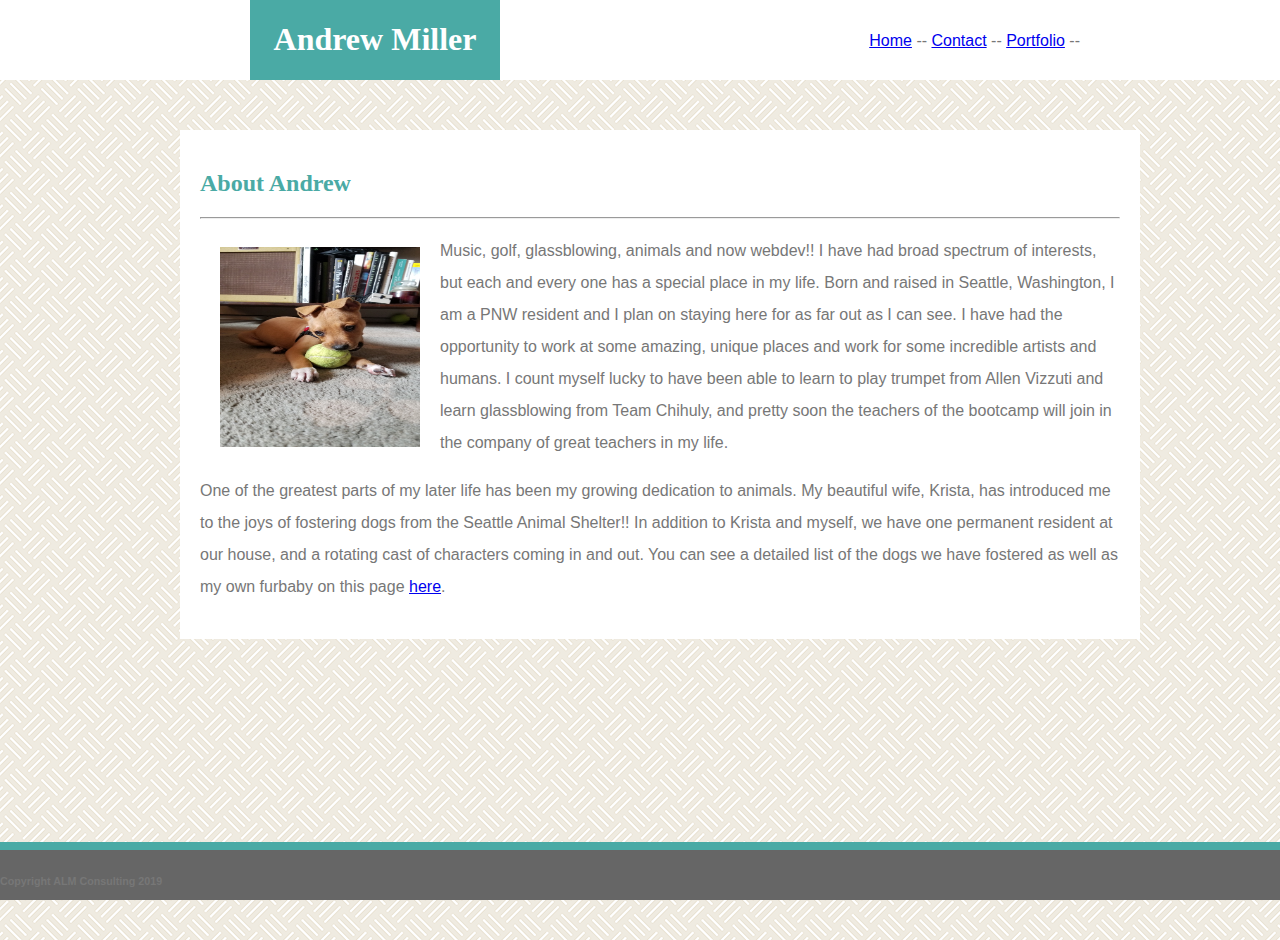
<file: index.html>
<!--Homework assignment, week one-->
<!DOCTYPE html>
<html lang="en-us">

<head>
  <meta charset="UTF-8">
  <title>Andrew Miller</title>
  <link type="text/css" rel="stylesheet" href="Assets/CSS/style.css">
</head>
<!-- This is the assignment for the first week, a deeper dive into a portfolio website.-->
<body>
    <div class="container">
        <div class="toplevel">
        <!--Header-->
            <header>
                <div class="title">
                    <h1>
                        Andrew Miller
                    </h1>
        <!--Hopefully this will turn into a different quote on a schedule basis, perhaps once a week-->
                    <h2 class="quote">
                        "An artist cannot fail, it is a success to be one"
                    </h2>
                </div>
        <!--This is the navigation menu at the the top of the page.-->
                <nav class="topnav" id="clearfix">
                    <ul>
                        <li class="toplinks"><a href="index.html">Home</a></li>
                        <p class="divider">--</p>
                        <li class="toplinks"><a href="contact.html">Contact</a></li>
                        <p class="divider">--</p>
                        <li class="toplinks"><a href="portfolio.html">Portfolio</a></li>
                        <p class="divider" id="clearfix">--</p>
                    </ul>
                </nav>
            </header>
            <hr>
        </div> <!--end toplevel div-->
        <!--This is main content structure of the page-->
        <div class="mainlevel">
        <!--Body-->
        <!--I am not 100% done with the actual copy for the bio-->
            <h2 class="maintitle">
                About Andrew
            </h2>
            <hr>
            <div class="biopic">
                <img src="Assets/Images/Lizzo.jpg" alt="Lizzo" height="200px" width="200px">
            </div>
            <div class="bio">
                <p>
                    Music, golf, glassblowing, animals and now webdev!! I have had broad spectrum of interests, but each and every one has a special place in my life. Born and raised in Seattle, Washington, I am a PNW resident and I plan on staying here for as far out as I can see. I have had the opportunity to work at some amazing, unique places and work for some incredible artists and humans. I count myself lucky to have been able to learn to play trumpet from Allen Vizzuti and learn glassblowing from Team Chihuly, and pretty soon the teachers of the bootcamp will join in the company of great teachers in my life.
                </p>
                <p>
                    One of the greatest parts of my later life has been my growing dedication to animals. My beautiful wife, Krista, has introduced me to the joys of fostering dogs from the Seattle Animal Shelter!! In addition to Krista and myself, we have one permanent resident at our house, and a rotating cast of characters coming in and out. You can see a detailed list of the dogs we have fostered as well as my own furbaby on this page <a href="portfolio.html">here</a>.
                </p>
            </div> <!--end bio div-->
        </div> <!--end mainlevel div-->
        <!--Bottom of page, footer.-->
        <div class="sublebvel">
            <footer class="footsy">
                <h6>
                    Copyright ALM Consulting 2019
                </h6>
            </footer>
        </div> <!--end sublevel div-->
    </div> <!--end container div-->
</body>

</html>
</file>
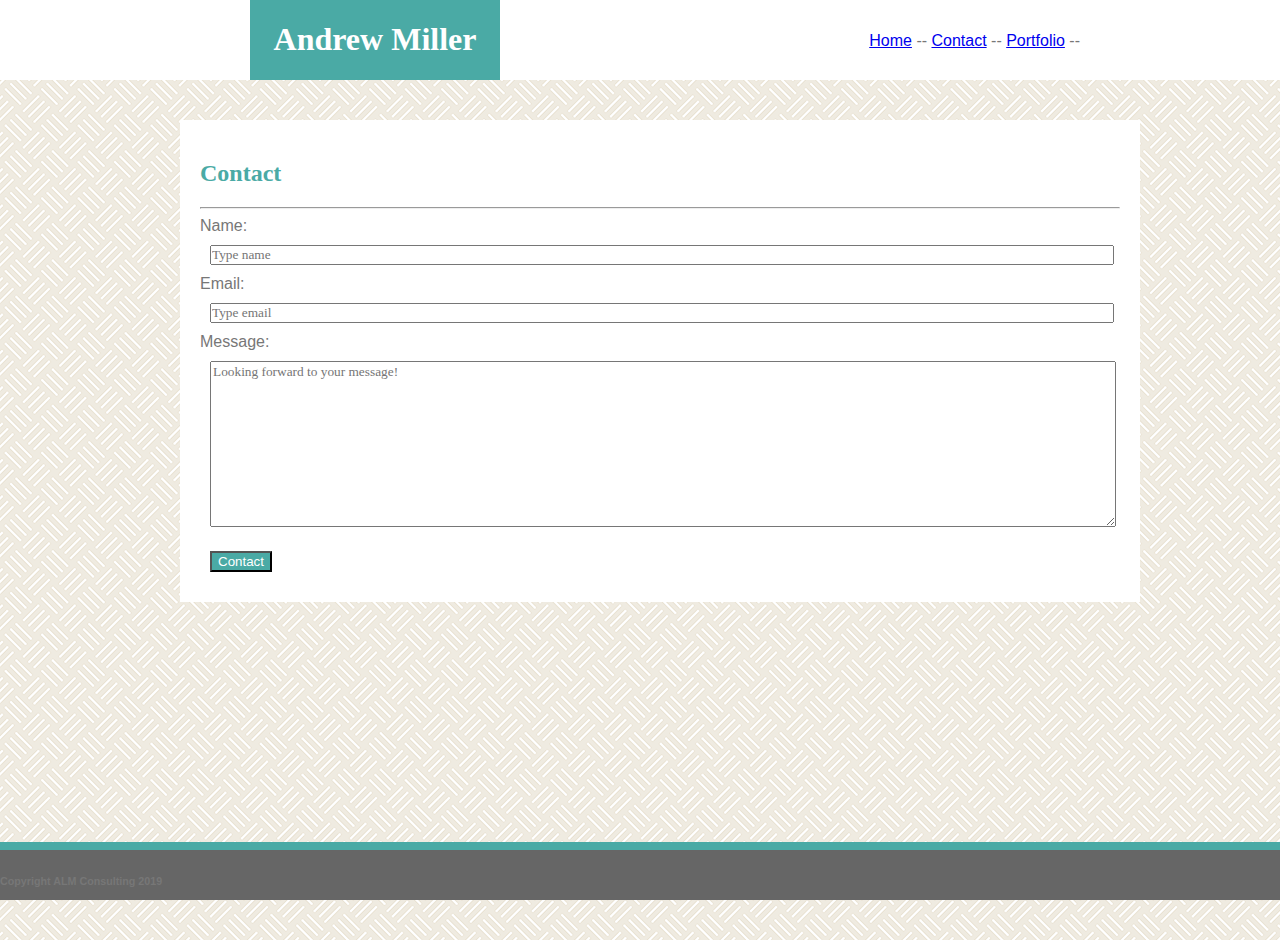
<file: contact.html>
<!--This is the contact form page-->
<!DOCTYPE html>
<html lang="en-us">

<head>
  <meta charset="UTF-8">
  <title>Andrew Miller</title>
  <link type="text/css" rel="stylesheet" href="Assets/CSS/style.css">
</head>
<!-- This is the assignment for the first week, a deeper dive into a portfolio website.-->
<body>
    <div class="container">
        <div class="toplevel">
        <!--Header-->
            <header>
                <div class="title">
                    <h1>
                        Andrew Miller
                    </h1>
        <!--Hopefully this will turn into a different quote on a schedule basis, perhaps once a week-->
                    <h2 class="quote">
                        "An artist cannot fail, it is a success to be one"
                    </h2>
                </div>
        <!--This is the navigation menu at the the top of the page.-->
                <nav class="topnav" id="clearfix">
                    <ul>
                        <li class="toplinks"><a href="index.html">Home</a></li>
                        <p class="divider">--</p>
                        <li class="toplinks"><a href="contact.html">Contact</a></li>
                        <p class="divider">--</p>
                        <li class="toplinks"><a href="portfolio.html">Portfolio</a></li>
                        <p class="divider" id="clearfix">--</p>
                    </ul>
                </nav>
            </header>
        </div> <!--end toplevel div-->
        <!--A contact form from which visitors can submit questions and comments.-->
        <div class="mainlevel">
        <!--Form-->
            <div class="formdiv">
                <h2>
                    Contact
                </h2>
                <hr>
                <form>
                    Name:<!--Name Box-->
                    <br>
                    <input type="text" name="name" cols="50" placeholder="Type name">
                    <br>
                    Email:
                    <br>
                    <input type="text" name="email" placeholder="Type email" cols="50">
                    <br>
                    Message:
                    <br>
                    <textarea name="message" rows="10" cols="50" placeholder="Looking forward to your message!"></textarea>
                    <br>
                </form>
                <button class="formbutton">
                    Contact
                </button>
            </div>
        </div>
    <!--Bottom of page, footer.-->
    <div class="sublebvel">
            <footer class="footsy">
                <h6>
                    Copyright ALM Consulting 2019
                </h6>
            </footer>
        </div>
    </div>
</body>

</html>
</file>
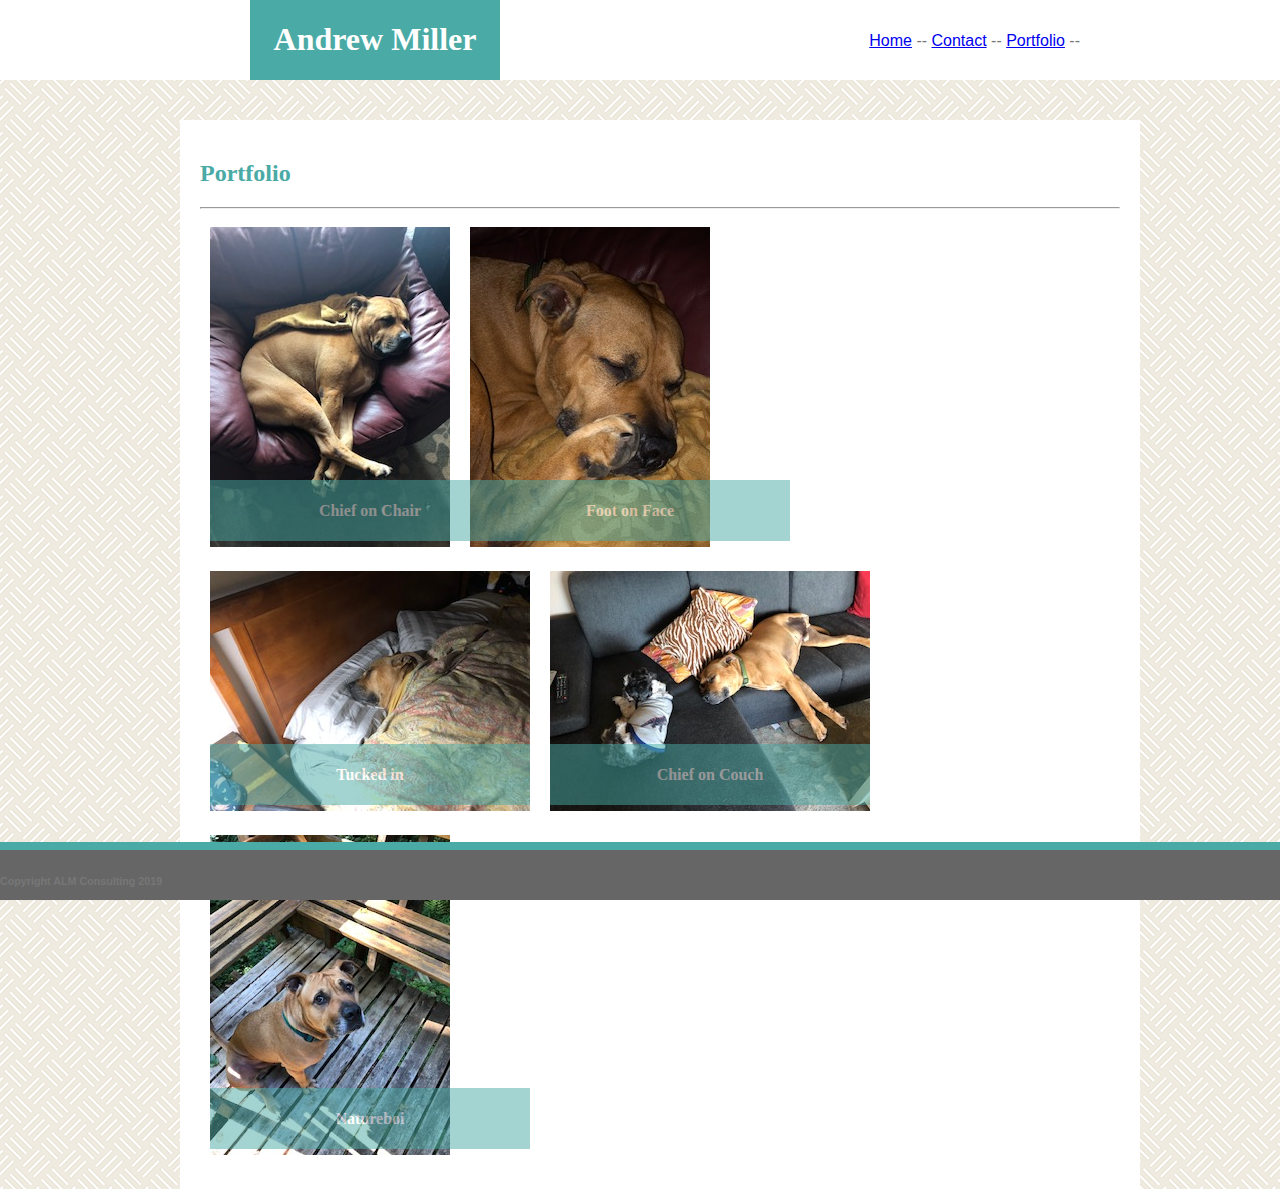
<file: portfolio.html>
<!--This is the actual portfolio page-->
<!DOCTYPE html>
<html lang="en-us">

<head>
  <meta charset="UTF-8">
  <title>Andrew Miller</title>
  <link type="text/css" rel="stylesheet" href="Assets/CSS/style.css">
</head>
<!-- This is the assignment for the first week, a deeper dive into a portfolio website.-->
<body>
    <div class="container">
        <div class="toplevel">
        <!--Header-->
            <header>
                <div class="title">
                    <h1>
                        Andrew Miller
                    </h1>
        <!--Hopefully this will turn into a different quote on a schedule basis, perhaps once a week-->
                    <h2 class="quote">
                        "An artist cannot fail, it is a success to be one"
                    </h2>
                </div>
        <!--This is the navigation menu at the the top of the page.-->
                <nav class="topnav" id="clearfix">
                    <ul>
                        <li class="toplinks"><a href="index.html">Home</a></li>
                        <p class="divider">--</p>
                        <li class="toplinks"><a href="contact.html">Contact</a></li>
                        <p class="divider">--</p>
                        <li class="toplinks"><a href="portfolio.html">Portfolio</a></li>
                        <p class="divider" id="clearfix">--</p>
                    </ul>
                </nav>
            </header>
        </div> <!--end toplevel div-->
        <!--This is the portfolio page content-->
            <div class="mainlevel">
                <h2>
                    Portfolio <!--title-->
                </h2>
                <hr>
        <!--Placeholder images of my doggo-->
        <!--by using individual divs for each image i can come later to make hyperlinks to project pages. First and best project will be a page for our foster dogs!!-->
                    <div class="portfoliodiv" id="clearfix">
                        <div class="image">
                            <img src="Assets/Images/Chief1.jpg"><!--Chief on chair-->
                            <div class="projecttitle">
                                <h4>Chief on Chair</h4>
                            </div>
                        </div>
                        <div class="image">
                            <img src="Assets/Images/Chief2.jpg"><!--Foot on face-->
                            <div class="projecttitle">
                                <h4>Foot on Face</h4>
                            </div>
                        </div>
                        <div class="image">
                            <img src="Assets/Images/Chief3.jpg"><!--Tucked in-->
                            <div class="projecttitle">
                                <h4>Tucked in</h4>
                            </div>
                        </div>
                        <div class="image">
                            <img src="Assets/Images/Chief4.jpg"><!--Chief on couch-->
                            <div class="projecttitle">
                                <h4>Chief on Couch</h4>
                            </div>
                        </div>
                        <div class="image">
                            <img src="Assets/Images/Chief5.jpg"><!--Natureboi-->
                            <div class="projecttitle">
                                <h4>Natureboi</h4>
                            </div>
                        </div>
                    </div>    
            </div>


    <!--Bottom of page, footer.-->
    <div class="sublebvel">
            <footer class="footsy">
                <h6>
                    Copyright ALM Consulting 2019
                </h6>
            </footer>
        </div>
    </div>
</body>

</html>
</file>
<file: Assets/CSS/style.css>
/*the following styles are applied to all pages, body/header/footer remain consistent*/

/*sets style for body of page*/
body {
    margin: 0; /*allows body to fit to viewport*/
    padding: 0; /*allows body to fit to viewport*/
    height: 100%; /*allows body to fit to viewport*/
    background-color: #4aaaa5; /*sets background color for body*/
    background-image: url("../Images/floortile.png"); /*background image for body*/
    font-family: Arial, 'Helvetica Neue', Helvetica, sans-serif; /*sets font family for page*/
    color: #777777; /*sets font color for page*/
}

/*set style for header*/
header {
    position: fixed; /*positioned ancestor, clings to top of viewport*/
    width: 100%; /*spans width of page*/
    height: 80px; /*sets visual height of header*/
    top: 0; /*sets distance from top of viewport*/
    left: 0; /*sets distance from left side of viewport*/
    border-color: #cccccc; /*sets border color of header*/
    background-color: #ffffff; /*sets background color of header*/
}

/*set style for footer*/
footer {
    position: fixed; /*locks footer to bottom of page (revisit)*/
    width: 100%; /*spans width of page*/
    height: 50px; /*sets visual height of footer*/
    bottom: 0; /*sets distance from bottom of viewport*/
    left: 0; /*locks footer to left side of viewport*/
    background-color: #666666; /*sets background color of footer*/
    border-top: 8px solid #4aaaa5; /*top border of footer*/
}

/*heading style*/
h1 {
    color: #ffffff; /*sets color for h1*/
    font-family: Georgia, Times, 'Times New Roman', serif; /*sets font for headings*/
}

/*heading style 2*/
h2 {
    color: #4aaaa5; /*sets color for h2*/
    font-family: Georgia, Times, 'Times New Roman', serif; /*sets font for headings*/
}

/*heading style 4*/
h4 {
    color: #ffffff;
    font-family: Georgia, 'Times New Roman', Times, serif
}

/*QUOTE: hide this until you can figure out how to do what you want with it*/
.quote {
    display: none; /*hides quotes until ready to be deployed*/
}

p {
    line-height: 2; /*spaces text in paragraphs*/
}

/*this locks the title div into the top left corner of the header div*/
.title {
    float: left; /*sets float for title*/
    width: 250px; /*set width for title*/
    background-color: #4aaaa5; /*set background color for title*/
    text-align: center; /*centers text in title div*/
    left: 250px; /*sets div position away from edge (go back and do real math)*/
    position: absolute; /*uses header as ancestor*/
}

/*clearfix hack, used in multiple places*/
#clearfix::after {
    content: " "; /*clearfix content*/
    display: block; /*sets display type for included content*/
    clear: both; /*sets how much to clearfix*/
}

/*sets style for navigation links*/
nav {
    float: right; /*sets nav to the right side of the screen*/
    position: relative; /*sets position*/
    right: 200px; /*moves in 200px from right side of viewport*/
}

/*multiple class stylings*/
ul, .topnav, .divider {
    list-style-type: none; /*specifies type of marker for the <li>, in this case, none*/
    margin: 0; /*zeroes out margin so style can be applied individually*/
    padding: 0; /*zeroes out padding so style can be applied individually*/
    display: inline; /*allows list to be displayed horoizontally instead of vertically*/
}

/*not sure, but when i delete this it screws everything up*/
.toplinks {
    display: inline-block;
}

/*styles for nav bar*/
.topnav {
    float: right; /*floats to right*/
    margin-top: 25px; /*sets margin from top of viewport*/
    margin right: 150px; /*sets margin from right of viewport (go back and do real math on this one*/
}

/*large scale page container, not content*/
.container {
    position: absolute; /*base setting for positioning other divs*/
    height: 100%; /*sets height to entire viewport*/
    min-height: 100vh; /*sets to allow scrolling when necessary*/
    width: 100%; /*sets width to entire viewport*/
    margin: 0px; /*sets margin to zero*/
    padding: 20px; /*sets padding to 20px on all sides*/
}

/*styles for main content of home page*/
.mainlevel {
    width: 920px; /*sets width of main content*/
    margin: 100px auto 100px; /*sets margin around main content*/
    padding: 20px; /*sets padding for main content*/
    background-color: #ffffff; /*background color*/
    border-color: #dddddd; /*border color*/
}

/*styles for jpg file in mainlevel*/
.biopic {
    height: 200px; /*height of jpg, had to resize*/
    width: 200px; /*width of jpg, had to resize*/
    float: left; /*floats on left side of div*/
    margin: 20px, 20px, 20px, 20px; /*sets margin of jpg*/
    padding: 20px; /*sets padding of jpg*/
}

/*styles for <p> in mainlevel*/
.bio {
    margin: 25 px, 25px, 25px, 25px; /*sets margins for <p> in mainlevel*/
}

/*styles for contact form*/
form {
    margin: 20px, 20px, 20px, 20px; /*sets margin for form div*/
}

/*styles for name/email boxes of contact form*/
input{
    margin: 10px; /*sets margins of name/email entry*/
    padding: 0; /*sets padding of name/email entry*/
    width: 900px; /*sets with of name/email entry*/
    font-family: Georgia, 'Times New Roman', Times, serif; /*sets font of name/email entry*/
}

/*styles for message box on contact form*/
textarea {
    margin: 10px; /*sets margins around message box*/
    width: 900px; /*sets width of message box*/
    font-family: Georgia, 'Times New Roman', Times, serif; /*sets font type message box*/
}

/*style for submit button on contact form*/
button {
    margin: 10px; /*sets margins of button*/
    background-color: #4aaaa5; /*sets color of background on button*/
    color: #ffffff; /*sets font color of button*/
    font-family: Arial, 'Helvetica Neue', Helvetica, sans-serif; /*sets font type of button*/
    padding: 10px, 10px; /*adds padding around button*/
}

/*styles for portfolio page*/
.portfoliodiv {
    width: 700px; /*sets width of large scale jpg container, non visual*/
    margin: 10px, 10px, 10px, 10px; /*sets margins of large scale jpg container, non visual*/
}

/*styles for jpg files, clearfix used*/
.image {
    position: relative; /*nearest positioned ancestor*/
    float: left; /*sets float to left*/
    padding: 10px; /*sets padding for images*/
    margin: 25px, 25px, 25px, 25px; /*sets margins for images*/
}

/*styles for "project" title*/
.projecttitle {
    position: absolute; /*sets position for project titles, uses jpg for nearest positioned ancestor*/
    bottom: 20px; /*spacer on bottom of jpg*/
    width: 320px; /*sets width of title to match jpg*/
    background-color: #4aaaa5; /*sets background color for title*/
    text-align: center; /*aligns title text to center*/
    opacity: .5; /*creates opacity of title so entire picture can be viewed. I love my dog.*/
}
</file>
